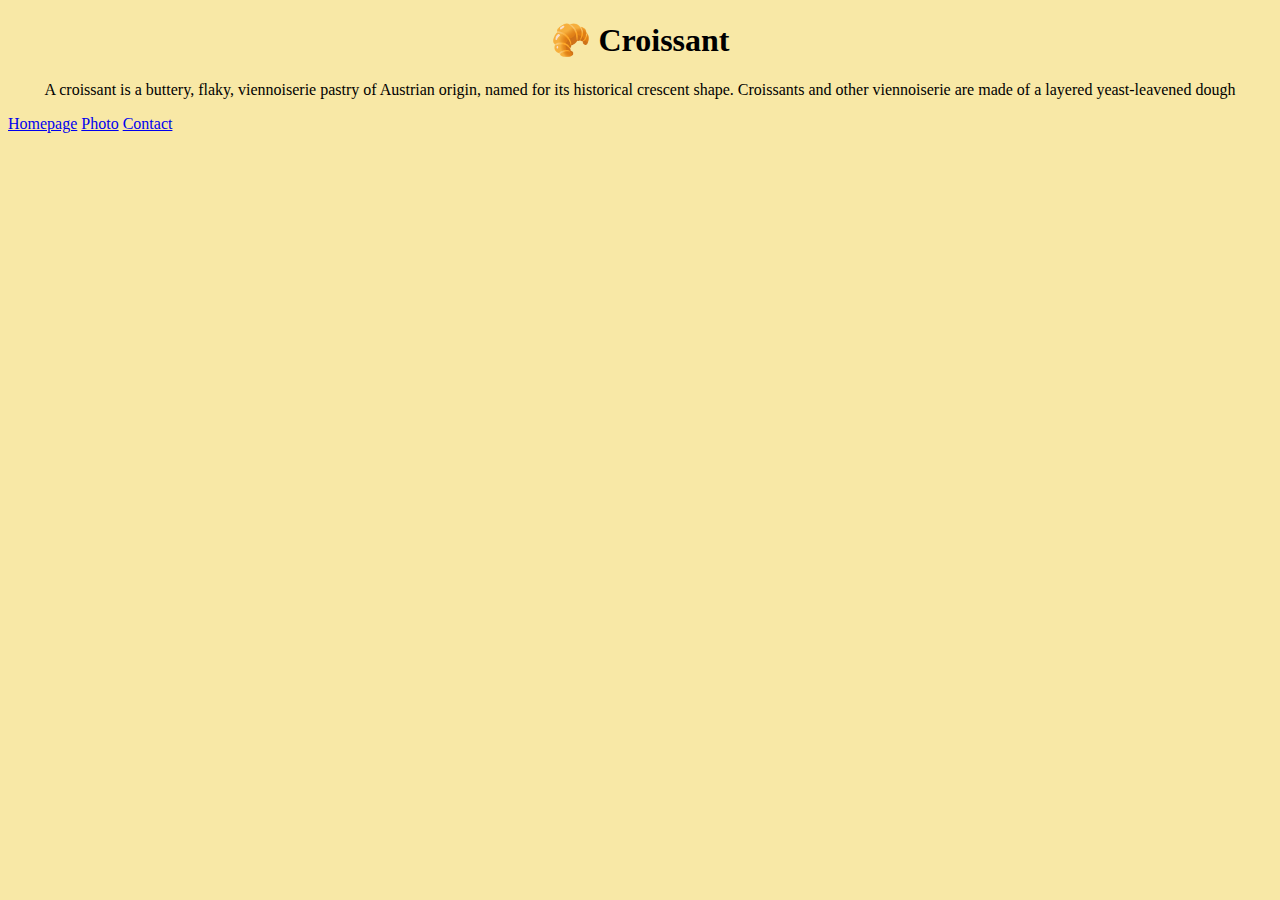
<file: index.html>
<!DOCTYPE html>
<html lang="en">
  <head>
    <meta charset="UTF-8" />
    <meta
      name="description"
      content="What you need to know about a Croissant"
    />
    <title>Description of a Croissant</title>
    <link rel="stylesheet" href="src/styles.css" />
  </head>
  <body>
    <h1>🥐 Croissant</h1>
    <p>
      A croissant is a buttery, flaky, viennoiserie pastry of Austrian origin,
      named for its historical crescent shape. Croissants and other viennoiserie
      are made of a layered yeast-leavened dough
    </p>
    <a href="index.html">Homepage</a>
    <a href="/photo.html">Photo</a>
    <a href="contact.html">Contact</a>
  </body>
</html>
</file>
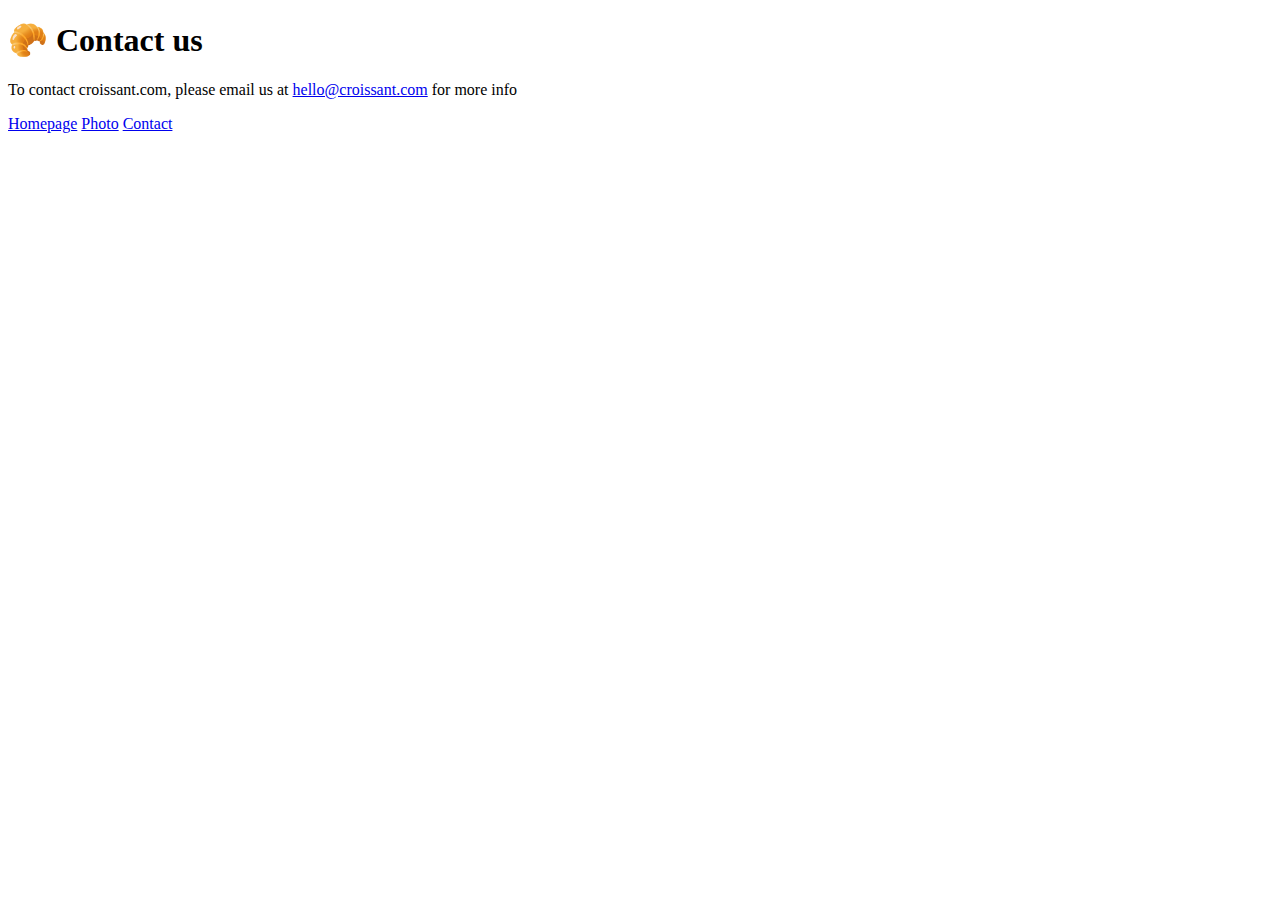
<file: contact.html>
<!DOCTYPE html>
<html lang="en">
<head>
    <meta charset="UTF-8">
    <meta name="description" content="how to order for a croissant">
    <title>Contact</title>
    </head>
<body>
    <h1>🥐 Contact us</h1>
    <p>
      To contact croissant.com, please email us at <a href="mailto:kaffymomodu@gmail.com">hello@croissant.com</a> for more info
      </p>
    <a href="/">Homepage</a>
    <a href="/photo.html">Photo</a>
    <a href="/contact.html">Contact</a>
  </body>
</body>
</html>
</file>
<file: src/styles.css>
body {
  background: #f8e8a6;
}
user agent stylesheet body {
  display: block;
  margin: 8px;
}
h1,
p {
  text-align: center;
}
user agent stylesheet h1 {
  display: block;
  font-size: 2em;
  margin-block-start: 0.67em;
  margin-block-end: 0.67em;
  margin-inline-start: 0px;
  margin-inline-end: 0px;
  font-weight: bold;
  unicode-bidi: isolate;
}

p {
  display: block;
  margin-block-start: 1em;
  margin-block-end: 1em;
  margin-inline-start: 0px;
  margin-inline-end: 0px;
  unicode-bidi: isolate;
}
</file>
